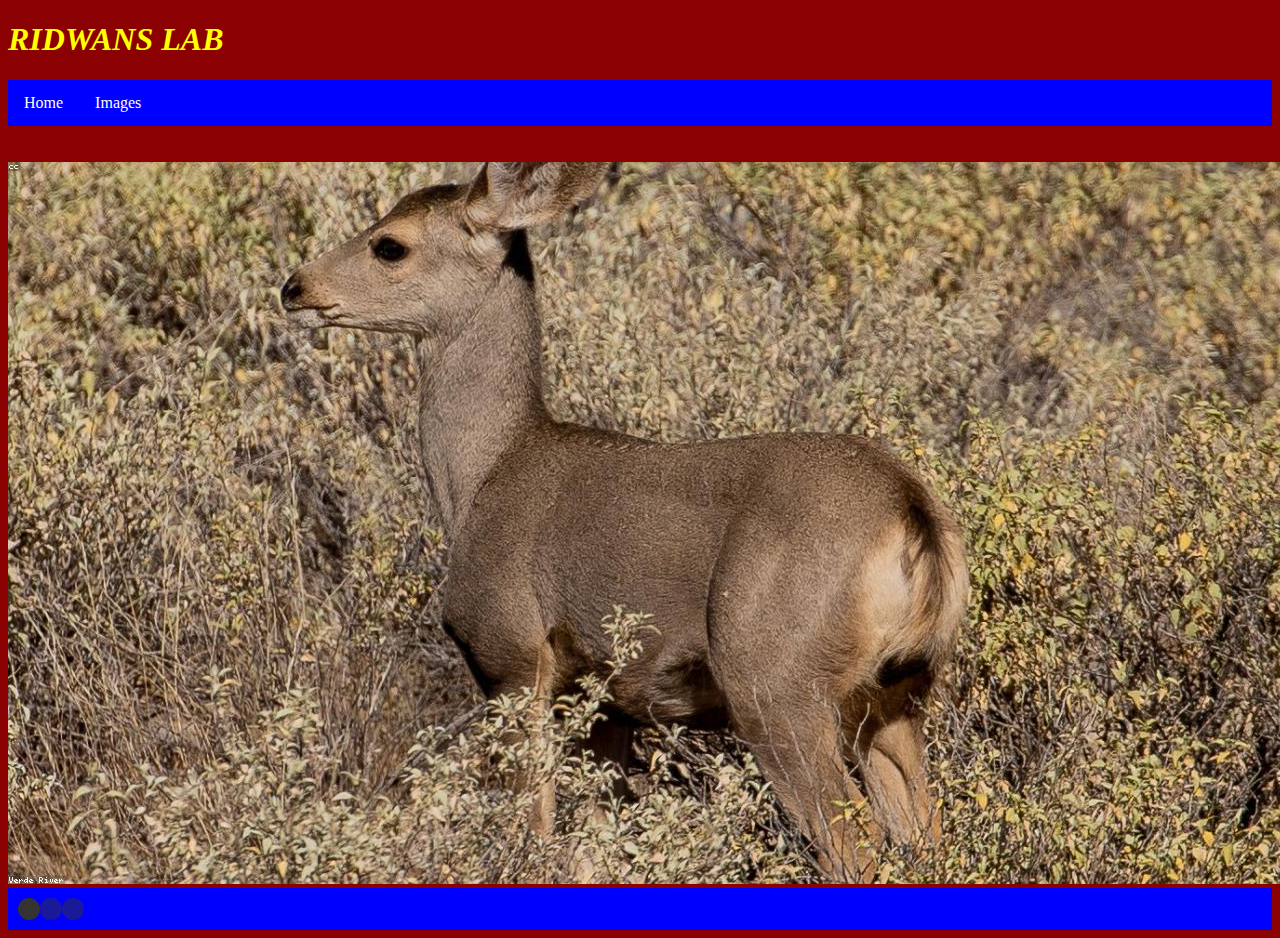
<file: images.html>
<!DOCTYPE html>
<html lang="en">

<head>
  <meta charset="UTF-8">
  <meta http-equiv="X-UA-Compatible" content="IE=edge">
  <meta name="viewport" content="width=device-width, initial-scale=1.0">
  <link rel="stylesheet" href="css/style2.css">
  <title>IMages</title>
</head>

<body>
  <h1 class="intro1">RIDWANS LAB</h1>
  <header class="site header">
    <nav>
      <ul class="sten">
        <li><a href="index.html">Home</a></li>
        <li><a href="images.html">Images</a></li>

      </ul>
    </nav>
  </header>
  <br>
  <br>

  <div>
    <div class="container">
      <div id="slider" class="slider">
        <div class="slider-item active"><img src="images/image1.jpg" alt="" class="img-fluid"></div>
        <div class="slider-item"><img src="images/image2.jpg" alt="" class="img-fluid"></div>
        <div class="slider-item"><img src="images/image3.jpg" alt="" class="img-fluid"></div>
        <ul id="dots" class="list-inline dots"></ul>
      </div>
      
      
  
    </div>
    
  </div>
  <script src="js/script2.js">
  </script>
</body>

</html>
</file>
<file: css/style2.css>
ul {
    list-style-type: none;
    margin: 0;
    padding: 0;
    overflow: hidden;
    background-color: blue
  }
  
  li {
    float: left;
  }
  
  li a {
    display: block;
    color: white;
    text-align: center;
    padding: 14px 16px;
    text-decoration: none;
  }
  
  li a:hover {
    background-color: purple;
  }
  body {
    background-color: darkred;
  }
  .intro1{
    color:yellow;
    font-style: oblique;
  }
  

.slider .slider-item{
    display: none;
    animation: reveal .5s ease-in-out;
  }
  .slider .slider-item.active {
    display: block;
  }
  .slider .dots {
    text-align: center;
    padding: 10px;
  }
  .slider .dots li {
    cursor: pointer;
    display: inline-block;
    background: #333;
    color: #fff;
    padding: 7px 11px;
    line-height: .5;
    border-radius: 50%;
    text-indent: -9999px;
    opacity: .5;
    -webkit-transition: opacity .2s;
    -o-transition: opacity .2s;
    transition: opacity .2s;
  }
  .slider .dots li.active{
    opacity: 1;
  }
  @keyframes reveal{
    from{
      opacity: 0;
    }
    to{
      opacity: 1;
    }
  }
</file>
